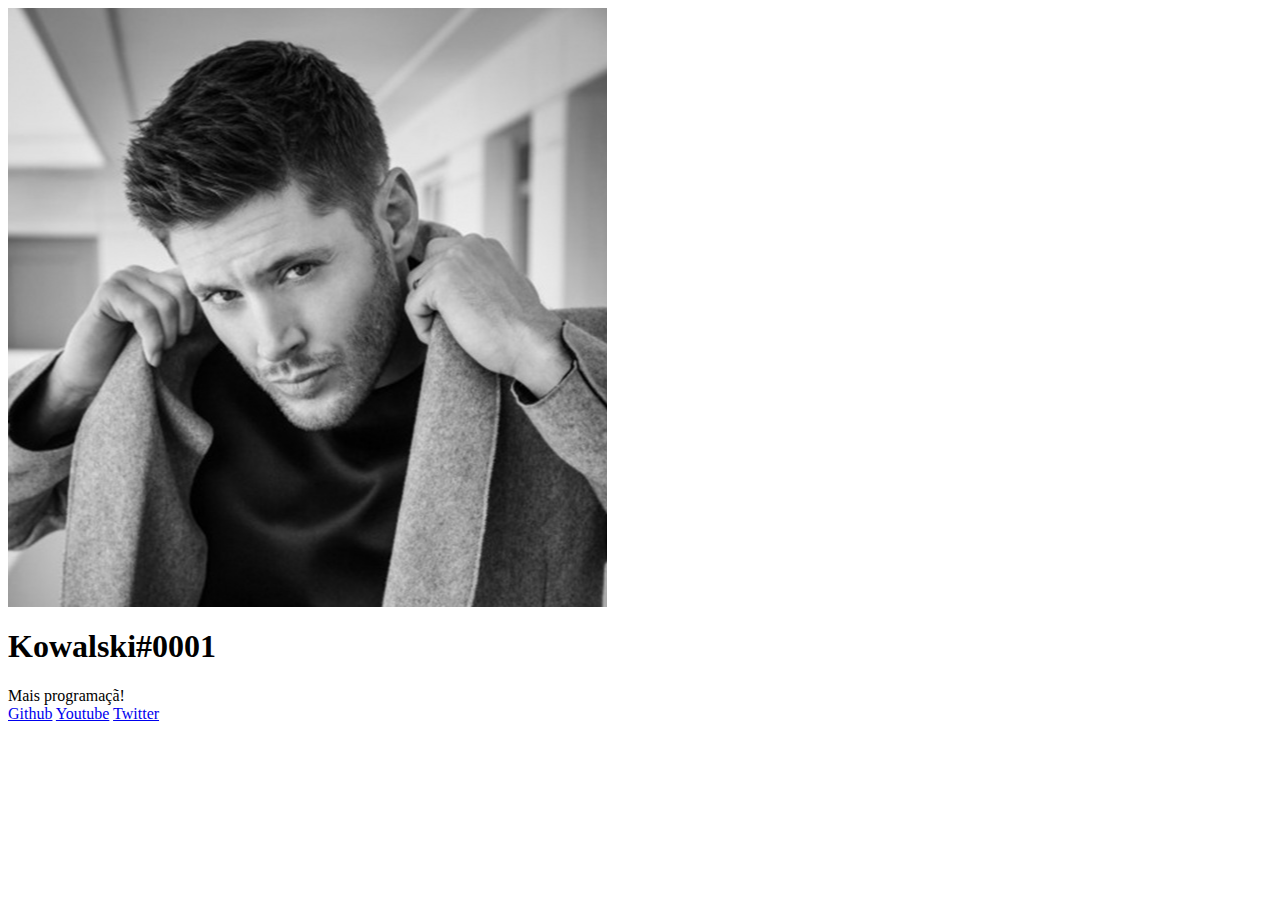
<file: index.html>
<html>

<head>
    <title>Kowalski</title>
    <meta name="google-site-verification" content="dc7OKP49auMT0-bPwCzDmV09F-yOB1FL8OsmSw3FZK0" />
    <meta http-equiv="Content-Type" content="text/html; charset=UTF-8" />
    <meta name="viewport" content="width=device-width, initial-scale=1, maximum-scale=1.0, user-scalable=no" />
    <!--Open Graph's-->
    <meta name="theme-color" content="#7289DA">
    <meta content="https://k0walslk1.github.io/assets/image/me.png" property="og:image" />
    <link rel="icon" type="image/x-icon" href="assets/image/favicon.png">
    <meta content="Kowalski#6518" property="og:title" />

    <meta content="Conheça mais sobre mim!" property="og:description" />
    <meta property="og:url" content="https://k0walslk1.github.io/" />
    <meta property="og:site_name" content="Kowalski" />

    <!-- CSS -->
    <link href="https://modesta.alexflipnote.dev/css/modesta.min.css" type="text/css" rel="stylesheet">
    <link href="https://modesta.alexflipnote.dev/css/blobcat.min.css" type="text/css" rel="stylesheet">
    <link href="assets/css/custom.css" type="text/css" rel="stylesheet">

    <!-- JavaScript -->
    <script src="assets/js/smoothscroll.min.js" type="text/javascript" charset="utf-8"></script>
    <script src="assets/js/main.js" type="text/javascript" charset="utf-8"></script>
</head>

<body>
    <div class="fullscreen">
        <div class="background" style="background-image: url('assets/image/background2.jpg');"></div>
        <div class="center-object">
            <div class="container" style="display: block" id="page">
                <section class="me unset">
                    <img class="image-title" src="assets/image/me.png" draggable="false">
                    <div class="unset">
                        <h1 class="title bold italic">Kowalski#0001</h1>
                        <span class="undertitle">Mais<span class="txt-rotate undertitle" data-period="2000" data-rotate='["programação", "desenvolvimento", "códigos", "eu na sua vida"]'></span>!</span>
                    </div>
                </section>
                <div class="buttons">
                    <a href="https://github.com/iamKowalski" class="btn animation github">Github</a>
                    <a href="https://www.youtube.com/channel/UCJWQTfZHvG-dMpEeucdgS8g"
                        class="btn animation youtube">Youtube</a>
                    <a href="https://twitter.com/iamKowalskii" class="btn animation twitter">Twitter</a>
                </div>
            </div>
        </div>
    </div>
    <script src="assets/js/effects.js"></script>
</body>

</html>
</file>
<file: assets/css/custom.css>
.one-full.column p, .one-full.column h1 {
    margin: 0;
}
</file>
